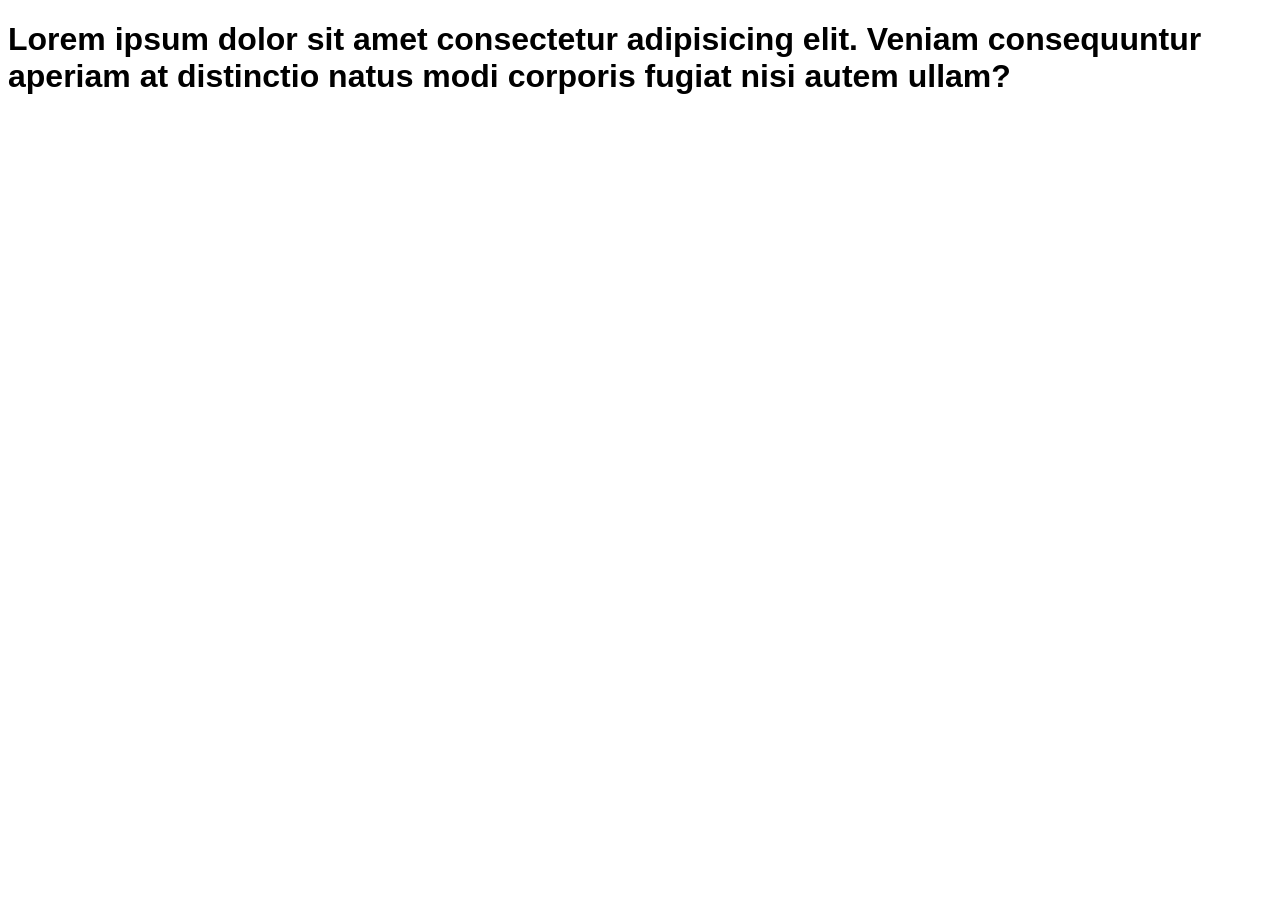
<file: lsson12loopsfunc/index.html>
<!DOCTYPE html>
<html lang="en">
<head>
    <meta charset="UTF-8">
    <meta name="viewport" content="width=device-width, initial-scale=1.0">
    <title>JS task</title>
    <script src="./assets/app.js" defer></script>    
</head>
<body>
    <h1 style="font-family: Verdana, Geneva, Tahoma, sans-serif;">Lorem ipsum dolor sit amet consectetur adipisicing elit. Veniam consequuntur aperiam at distinctio natus modi corporis fugiat nisi autem ullam?</h1>


</body>
</html>
</file>
